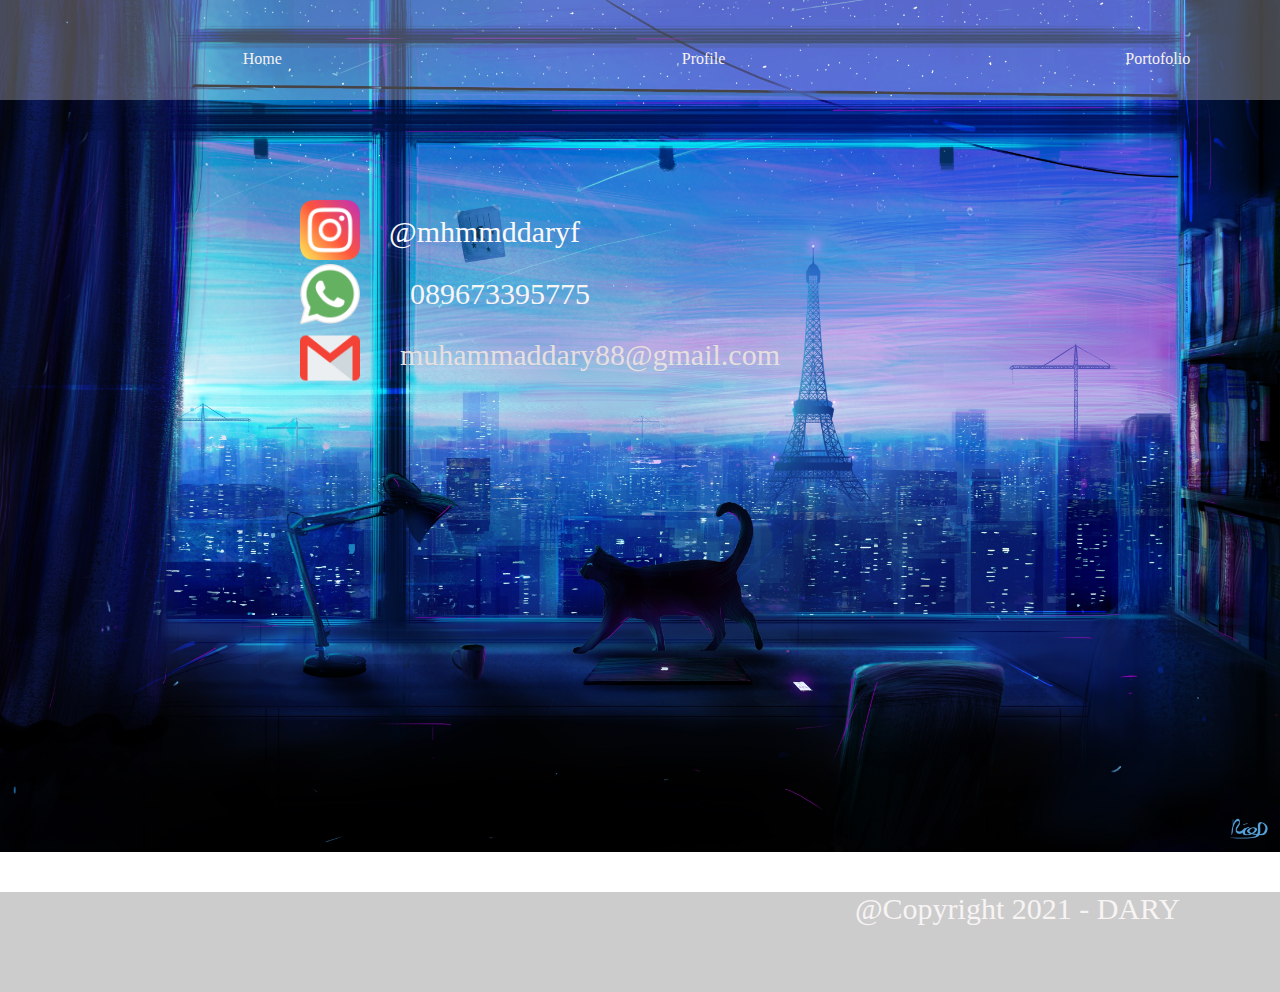
<file: contact.html>
<!doctype html>
<html>
<head>
<meta charset="utf-8">
<title>MUHAMMAD DARY FEBRIAN</title>

<link rel="stylesheet" type="text/css" href="css/style_contact.css">

</head>
<body>
<div id="container">
  <div id="header-wrapper"> 
    <div id="header">
      <div id="logo">
       </div>

       <div id="menu">
        <ul id="nav">
          <li><a href="index.html">Home</a></li>
          <li><a href="profil.html">Profile</a></li>
          <li><a href="portofolio.html">Portofolio</a></li>
          <li><a href="contact.html" class="active">Contact</a></li>
        </ul>
       </div>
      </div>
    </div>

  <div id="slider-wrapper">
      <div id="slinder">
    </div>
  </div>

  <div id="content-wrapper">
    <div id="content">
      <div class="contentL">
		  
         <img src="img/ig.png" width="60" height="60">
         <p>@mhmmddaryf</p>
      </div>
		
      <div class="contentR">
          <img src="img/wa.png" width="60" height="60">
          <p>089673395775</p>
       </div>
		
       <div class="contentS">
                 <img src="img/gmail.png" width="60" height="60">
                 <p>muhammaddary88@gmail.com</p>
          </div>

  
  
  <div id="footer-wrapper">
      <div id="footer"><p>@Copyright 2021 - DARY </p></div>
  </div>
  
</div>
</body>
</html>
</file>
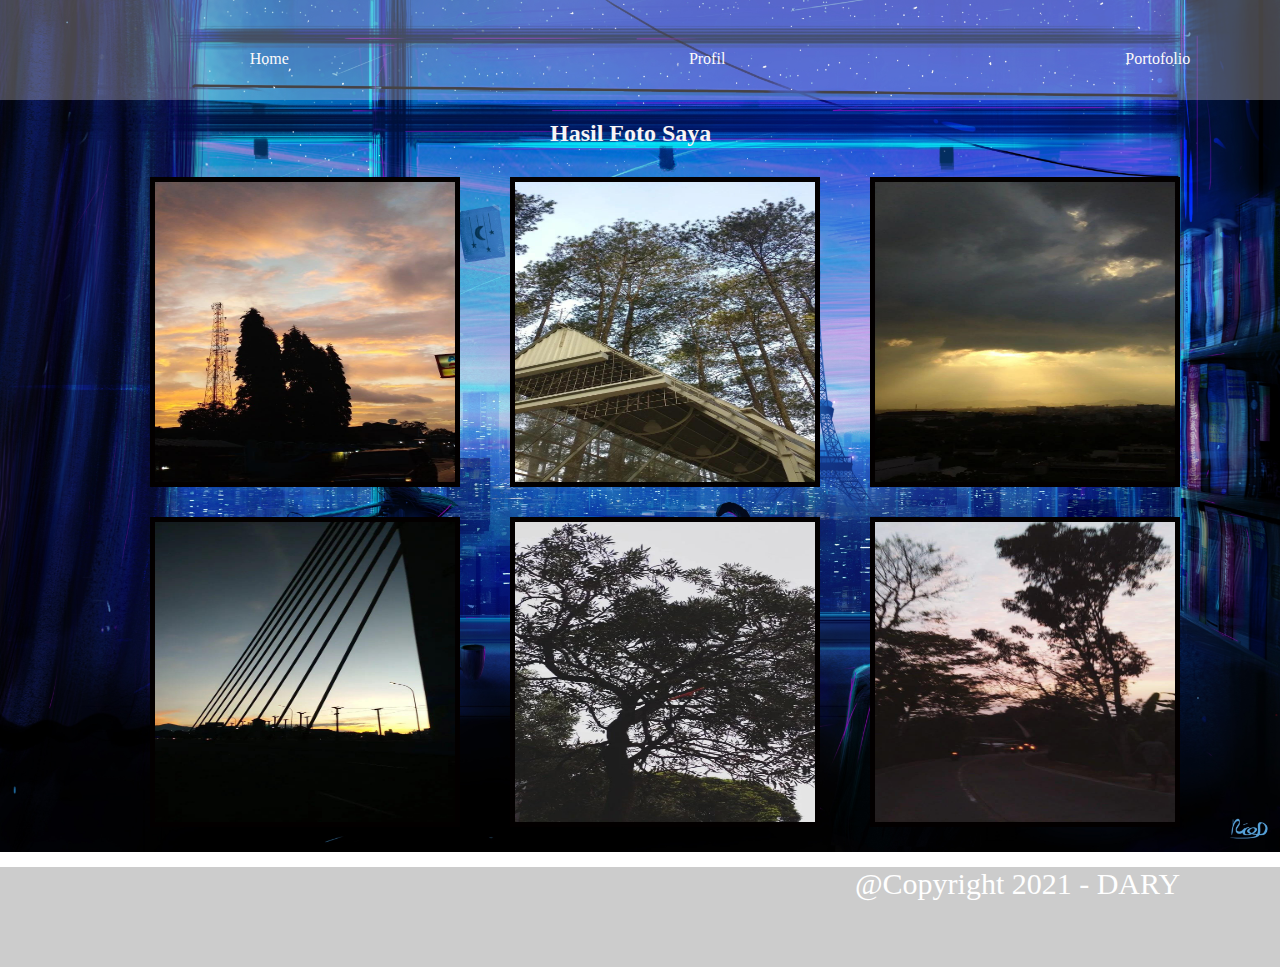
<file: portofolio.html>
<!doctype html><html>
<head>
<meta charset="utf-8">
<title>MUHAMMAD DARY FEBRIAN</title>

<link rel="stylesheet" type="text/css" href="css/style_portofolio.css">

</head>
<body>
<div id="container">
  <div id="header-wrapper"> 
    <div id="header">
      <div id="logo">
       </div>

       <div id="menu">
        <ul id="nav">
          <li><a href="index.html" class="active">Home</a></li>
          <li><a href="profil.html" class="active">Profil</a></li>
          <li><a href="portofolio.html" class="active">Portofolio</a></li>
          <li><a href="contact.html" class="active">Contact</a></li>
        </ul>
       </div>
      </div>
    </div>

  <div id="slider-wrapper">
      <div id="slinder">
                 <h2>Hasil Foto Saya</h2>
    </div>
  </div>

  <div id="content-wrapper">
    <div id="content">
    <div class="contentR">
                
                      <section class="colom3" class="zoom"> 
                            <img src="img/6.jpeg" width="300" height="300">
                        </section>
    
                        <section class="colom3" class="zoom"> 
                          <img src="img/1.jpeg" width="300" height="300">
                             <!--<a href="index.html"><img src="#"></a> (apabila menambahkan gambar) -->
                        </section>
                
                        <section class="colom3" class="zoom"> 
                          <img src="img/2.jpeg" width="300" height="300">
                             <!--<a href="index.html"><img src="#"></a> (apabila menambahkan gambar) -->
                        </section>
                        <section class="colom3" class="zoom"> 
                            <img src="img/3.jpeg" width="300" height="300">
                        </section>
    
                        <section class="colom3" class="zoom"> 
                          <img src="img/4.jpeg" width="300" height="300">
                             <!--<a href="index.html"><img src="#"></a> (apabila menambahkan gambar) -->
                        </section>
                
                        <section class="colom3" class="zoom"> 
                          <img src="img/5.jpeg" width="300" height="300">
                             <!--<a href="index.html"><img src="#"></a> (apabila menambahkan gambar) -->
                        </section>
                       
                </div>
          </div>
  </div>
  
  
  <div id="footer-wrapper">
      <div id="footer"><p>@Copyright 2021 - DARY</p></div>
  </div>
  
</div>
</body>
</html>
</file>
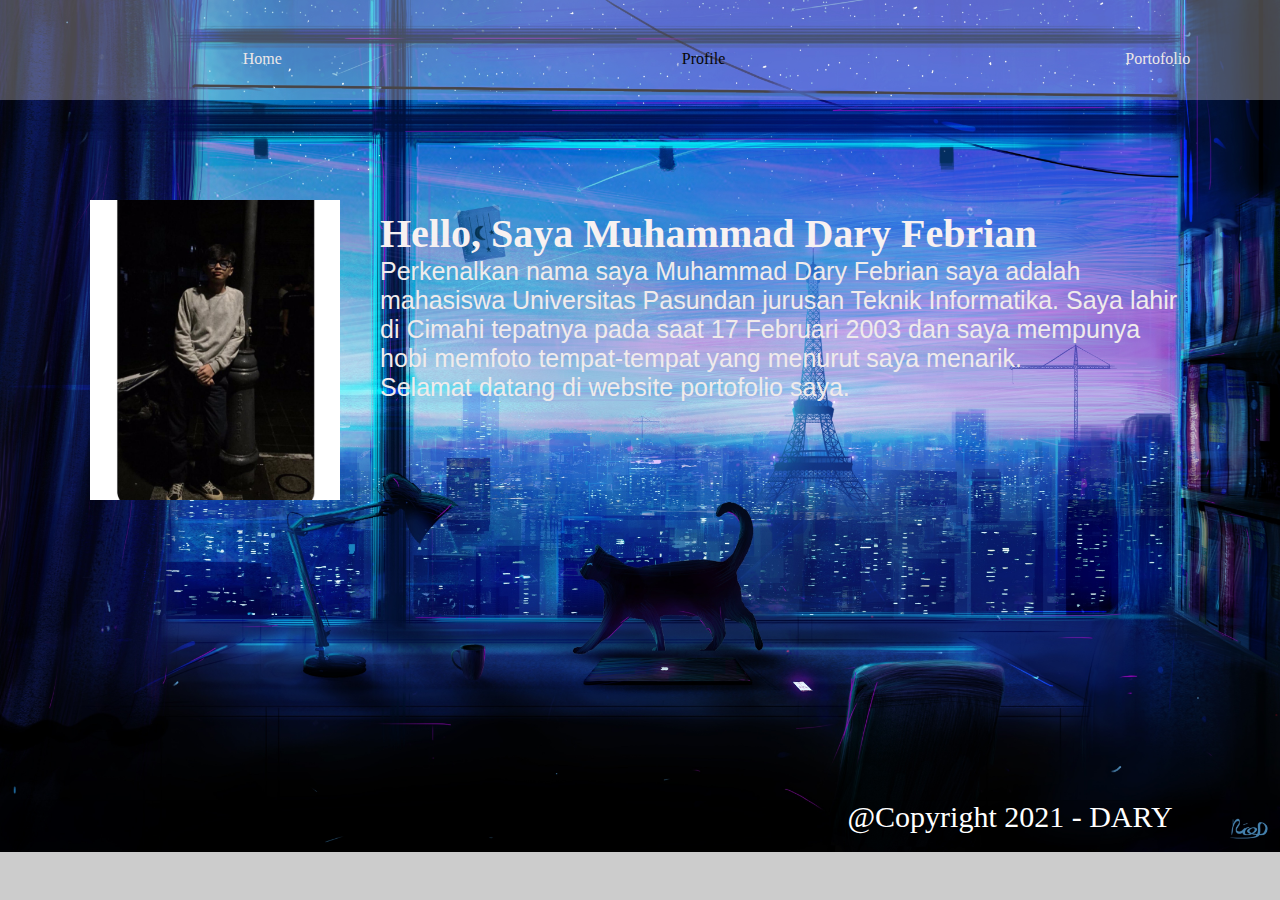
<file: profil.html>
<!doctype html>
<html>
<head>
<meta charset="utf-8">
<title>MUHAMMAD DARY FEBRIAN</title>

<link rel="stylesheet" type="text/css" href="css/style_profil.css">

</head>
<body>
<div id="container">
  <div id="header-wrapper"> 
    <div id="header">
      <div id="logo">
       </div>

       <div id="menu">
        <ul id="nav">
           <li><a href="index.html">Home</a></li>
          <li><a href="profil.html" class="active">Profile</a></li>
          <li><a href="portofolio.html">Portofolio</a></li>
          <li><a href="contact.html">Contact</a></li>
        </ul>
       </div>
      </div>
    </div>

  <div id="slider-wrapper">
      <div id="slinder">

    </div>
  </div>

  <div id="content-wrapper">
    <div id="content">
    <div class="contentL">
      <h2> Hello, Saya Muhammad Dary Febrian</h2>
		<p>Perkenalkan nama saya Muhammad Dary Febrian saya adalah mahasiswa Universitas Pasundan jurusan Teknik Informatika. Saya lahir di Cimahi tepatnya pada saat 17 Februari 2003 dan saya mempunya hobi memfoto tempat-tempat yang menurut saya menarik.</p>
    <p>Selamat datang di website portofolio saya.</p>
 
    </div>
		<div class="contentR">
			<img src="img/me.jpeg" width="250" height="300">
          </div>
  </div>
  
  
  <div id="footer-wrapper">
      <div id="footer"><p>@Copyright 2021 - DARY </p></div>
  </div>
	  
</div> 
</div>
</body>
</html>
</file>
<file: css/style_contact.css>
@charset "utf-8";
/* CSS Document */


* {
	margin: 0;
	padding: 0;
}

body {
	background-image: url('../img/background.jpg');
	background-attachment: fixed;
	background-repeat: no-repeat;
	background-size: 100%;
	padding: 0;
	margin: 0;
}

#container {
	width: 1280px;
	height: 768px;
	position: relative;
}

/* Header */
#header-wrapper {
	position: relative;
	width: 2000px;
	height: 100px;
	background-color: rgba(247, 242, 242, 0.2);
}

#header {
	position: relative;
	height: 100px;
	background-color: rgba(247, 244, 244, 0.1);
}

#header ul {
	float: right;
	list-style: none;
}

#header ul li {
	float: left;
	margin-top: 40px;
	margin-left: 30px;
	margin-right: 350px;
	display: inline-block;
}

#header ul li a {
	display: block;
	text-decoration: none;
	font-family: 'Hachi Maru Pop', cursive;
	padding: 10px;
	color: #f7f2f2;
}

#header ul li .active {
	color: #0c0404;
}

#header ul li a.hover {
	color: #00080a;
}

#logo {
	float: left;
	margin-top: 10px;
	width: 50px;
	height: 50px;
	color: #ffffff
}

/* Slider */
#slider-wrapper {
	position: relative;
	margin-left: 650px;
	margin-top: 100px;
	size: 100%;
}

#slider {
	margin: 0 auto;
	width: 1280px;
	height: 350px;
	background-color: #1A8C60;

}


/* Content */

#content-wrapper {
	position: center;
	width: 12px;
	height: 400px;
}

#content {
	margin: auto;
	width: 1280px;
	height: 400px;

}

.contentL {
	float: left;
	width: 500px;
	margin-left: 300px;
}

.contentL p {
	float: right;
	margin-top: 15px;
	margin-right: 220px;
	font-size: 30px;
	font-family: 'Hachi Maru Pop', cursive;
	color: #faf8f8;
}

.contentR {
	margin-left: 300px;
	width: 500px;
}

.contentR p {
	float: right;
	margin-top: 13px;
	margin-right: 210px;
	font-family: 'Hachi Maru Pop', cursive;
	font-size: 30px;
	color: #f8f5f5;
}

.contentS {
	margin-left: 300px;
	width: 500px;
}

.contentS p {
	float: right;
	margin-top: 10px;
	margin-right: 20px;
	font-size: 30px;
	font-family: 'Hachi Maru Pop', cursive;
	color: #e7dfdf;
}

#footer-wrapper {
	position: relative;
	width: 1280px;
	height: 100px;
}

#footer {
	margin-top: 500px;
	width: 2000px;
	height: 100px;
	background-color: rgba(0, 0, 0, .2);
}

#footer p {
	font-family: 'Hachi Maru Pop', cursive;
	text-align: center;
	font-size: 30px;
	padding-left: 35px;
	color: #f8f4f4;
}
</file>
<file: css/style_portofolio.css>
@charset "utf-8";
/* CSS Document */

* {
	margin: 0;
	padding: 0;
}

body {
	background-image: url('../img/background.jpg');
	background-attachment: fixed;
	background-repeat: no-repeat;
	background-size: 100%;
	padding: 0;
	margin: 0;
}

#container {
	width: 1280px;
	height: 768px;
	position: relative;
}

/* Header */
#header-wrapper {
	position: relative;
	width: 2000px;
	height: 100px;
	background-color: rgba(245, 238, 238, 0.2);
}

#header {
	margin: 0 auto;
	height: 100px;
	background-color: rgba(245, 239, 239, 0.1);
}

#header ul {
	float: right;
	list-style: none;
}

#header ul li {
	float: left;
	margin-top: 40px;
	margin-left: 30px;
	margin-right: 350px;
	display: inline-block;
}

#header ul li a {
	display: block;
	text-decoration: none;
	font-family: Georgia, 'Times New Roman', Times, serif, cursive;
	padding: 10px;
	color: #0f0f0f;
}

#header ul li .active {
	color: #fcfafa;
}

#header ul li a.hover {
	color: #0a0a0a;
}

#logo {
	float: left;
	margin-top: 10px;
	width: 50px;
	height: 50px;
	color: #0a0a0a
}

/* Slider */
#slider-wrapper {
	position: relative;
	width: auto;
	margin-top: 20px;
	margin-left: 550px;
	color: #f8f5f5
}

#slider {
	margin: 0 auto;
	font-size: 30px;
	width: 1080px;
	height: 50px;
	background-color: #1A8C60;
}

#slider h2 {
	text-align: justify;
	font-family: 'Times New Roman', Times, serif, cursive;
	font-size: 40px;
}

/* Content */

#content-wrapper {
	position: center;
	width: 1280px;
	height: 700px;
}

#content {
	margin: 0 auto;
	width: 1080px;
	height: 410px;

}

.contentR {
	position: relative;
	margin: 0 auto;
	width: 1080px;
	height: auto;
}

.contentR .colom3 {
	float: left;
	position: relative;
	width: 300px;
	height: 300px;
	margin-top: 30px;
	margin-left: 50px;
	transition: transform .2s;
	/* animasi zoom */
	border: 5px solid #030000;
}

.contentR .colom3:hover {
	-ms-transform: scale(1.2);
	/* ukuran zoom IE 9 */
	-webkit-transform: scale(1.2);
	/* ukuran zoom Safari 3-8 */
	transform: scale(1.2);
	z-index: 1000;
	/* posisi di atas */
}

/* Footer */

#footer-wrapper {
	position: relative;
	width: 1280px;
	height: 100px;
}

#footer {
	margin-top: 20px;
	width: 2000px;
	height: 100px;
	background-color: rgba(0, 0, 0, .2);
}

#footer p {
	font-family: 'Hachi Maru Pop', cursive;
	text-align: center;
	font-size: 30px;
	padding-left: 35px;
	color: #ffffff;
}
</file>
<file: css/style_profil.css>
@charset "utf-8";
/* CSS Document */

* {
	margin: 0;
	padding: 0;
}

body {
	background-image: url('../img/background.jpg');
	background-attachment: fixed;
	background-repeat: no-repeat;
	background-size: 100%;
	padding: 0;
	margin: 0;
}

#container {
	width: 1280px;
	height: 768px;
	position: relative;
}

/* Header */
#header-wrapper {
	position: relative;
	width: 2000px;
	height: 100px;
	background-color: rgba(253, 251, 251, 0.2);
}

#header {
	margin: 0 auto;
	height: 100px;
	background-color: rgba(252, 250, 250, 0.1);
}

#header ul {
	float: right;
	list-style: none;
}

#header ul li {
	float: left;
	margin-top: 40px;
	margin-left: 30px;
	margin-right: 350px;
	display: inline-block;
}

#header ul li a {
	display: block;
	text-decoration: none;
	font-family: 'Hachi Maru Pop', , cursive;
	padding: 10px;
	color: #ece7e7;
}

#header ul li .active {
	color: #070707;
}

#header ul li a.hover {
	color: #01080a;
}

#logo {
	float: left;
	margin-top: 10px;
	width: 50px;
	height: 50px;
	color: #ffffff
}

/* Slider */
#slider-wrapper {
	position: relative;
	margin-left: 650px;
	margin-top: 100px;
	size: 100%;
}

#slider {
	margin: 0 auto;
	width: 1280px;
	height: 350px;
	background-color: #1A8C60;

}

/* Content */

#content-wrapper {
	position: center;
	width: 1280px;
	height: 400px;
}

#content {
	margin: 0 auto;
	width: 1280px;
	height: 400px;

}

.contentL {
	float: right;
	width: 900px;
	margin-top: 10px;


}

.contentL h2 {
	font-family: 'Hachi Maru Pop', cursive;
	font-size: 40px;
	color: rgb(247, 241, 241);
}

.contentL p {
	font-family: 'Yusei Magic', sans-serif;
	font-size: 25px;
	color: rgb(240, 235, 235);
	margin-right: 100px;
}

.contentR {
	float: left;
	position: relative;
	margin-left: 90px;
}



/* Footer */

#footer-wrapper {
	position: relative;
	width: 1280px;
	height: 100px;
}

#footer {
	margin-top: 200px;
	width: 2000px;
	height: 100px;
	background-color: rgba(0, 0, 0, .2);
}

#footer p {
	font-family: 'Hachi Maru Pop', cursive;
	text-align: center;
	font-size: 30px;
	padding-left: 20px;
	color: #ffffff;
}
</file>
